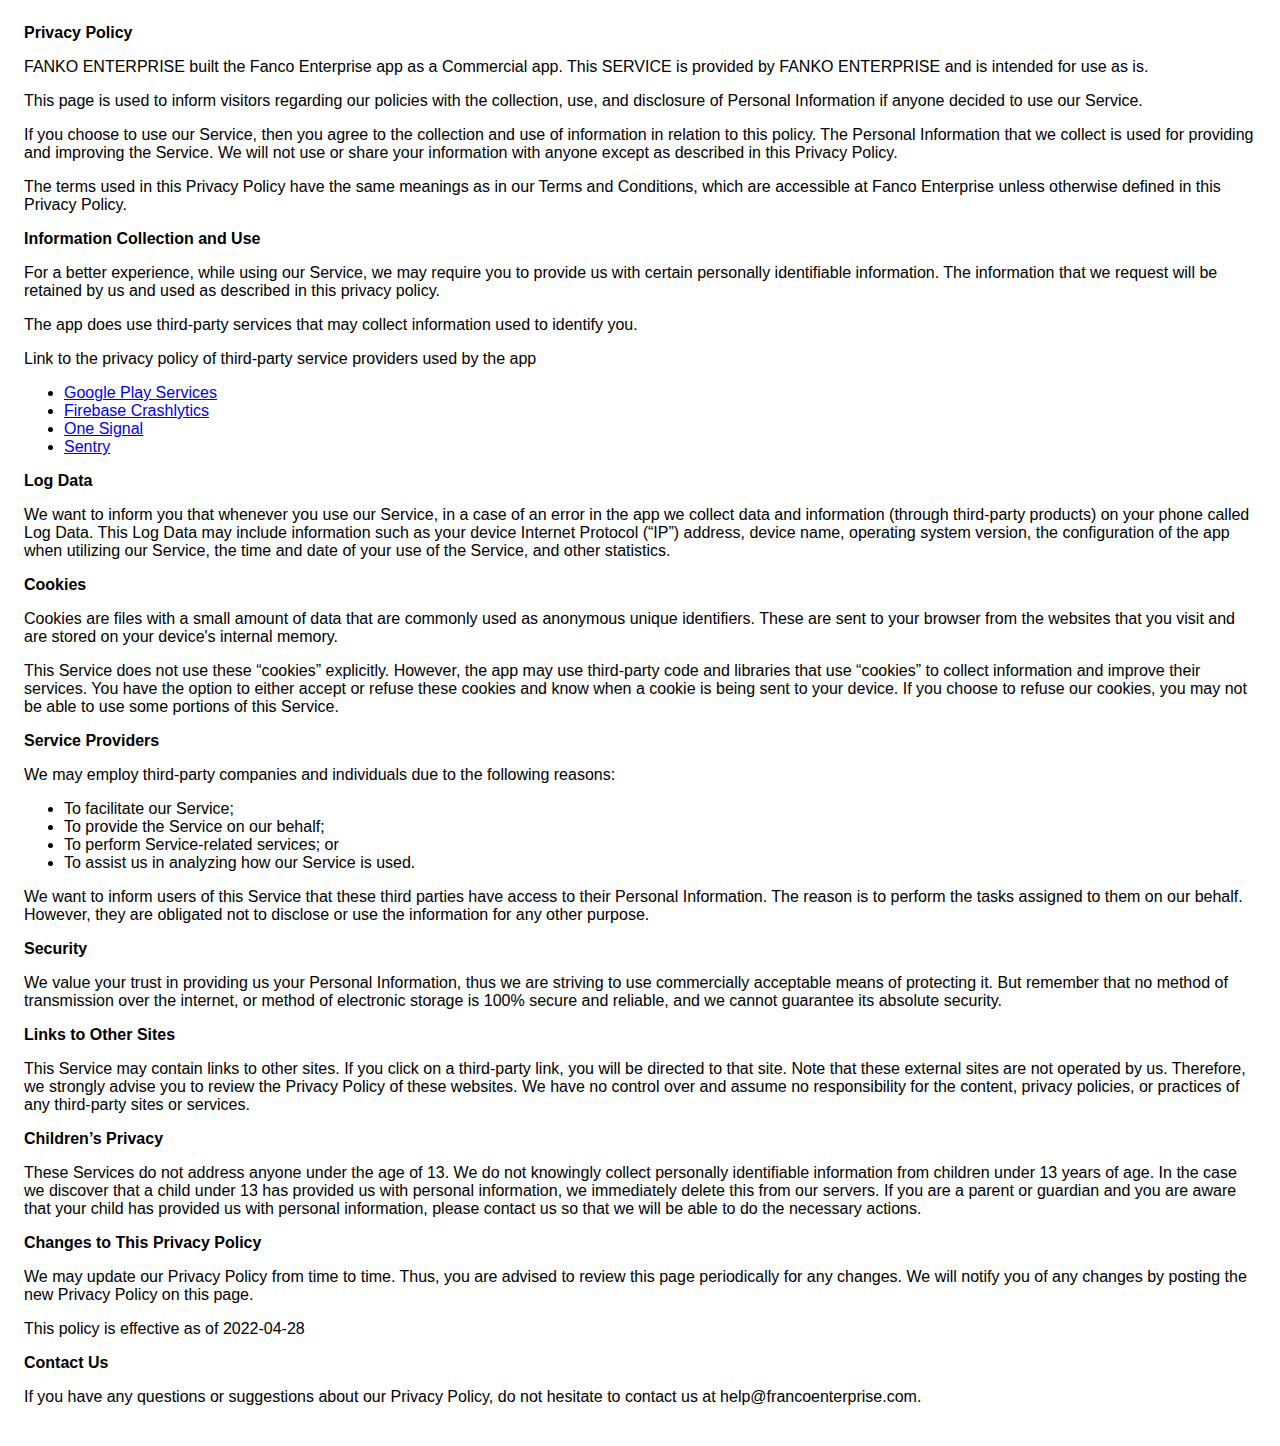
<file: fanko.html>
<!DOCTYPE html>
    <html>
    <head>
      <meta charset='utf-8'>
      <meta name='viewport' content='width=device-width'>
      <title>Privacy Policy</title>
      <style> body { font-family: 'Helvetica Neue', Helvetica, Arial, sans-serif; padding:1em; } </style>
    </head>
    <body>
    <strong>Privacy Policy</strong> <p>
                  FANKO ENTERPRISE built the Fanco Enterprise app as
                  a Commercial app. This SERVICE is provided by
                  FANKO ENTERPRISE  and is intended for use as
                  is.
                </p> <p>
                  This page is used to inform visitors regarding our
                  policies with the collection, use, and disclosure of Personal
                  Information if anyone decided to use our Service.
                </p> <p>
                  If you choose to use our Service, then you agree to
                  the collection and use of information in relation to this
                  policy. The Personal Information that we collect is
                  used for providing and improving the Service. We will not use or share your information with
                  anyone except as described in this Privacy Policy.
                </p> <p>
                  The terms used in this Privacy Policy have the same meanings
                  as in our Terms and Conditions, which are accessible at
                  Fanco Enterprise unless otherwise defined in this Privacy Policy.
                </p> <p><strong>Information Collection and Use</strong></p> <p>
                  For a better experience, while using our Service, we
                  may require you to provide us with certain personally
                  identifiable information. The information that
                  we request will be retained by us and used as described in this privacy policy.
                </p> <div><p>
                    The app does use third-party services that may collect
                    information used to identify you.
                  </p> <p>
                    Link to the privacy policy of third-party service providers used
                    by the app
                  </p> <ul><li><a href="https://www.google.com/policies/privacy/" target="_blank" rel="noopener noreferrer">Google Play Services</a></li><!----><!----><li><a href="https://firebase.google.com/support/privacy/" target="_blank" rel="noopener noreferrer">Firebase Crashlytics</a></li><!----><!----><!----><!----><!----><!----><!----><!----><!----><!----><li><a href="https://onesignal.com/privacy_policy" target="_blank" rel="noopener noreferrer">One Signal</a></li><!----><li><a href="https://sentry.io/privacy/" target="_blank" rel="noopener noreferrer">Sentry</a></li><!----><!----><!----><!----><!----><!----><!----><!----><!----><!----><!----></ul></div> <p><strong>Log Data</strong></p> <p>
                  We want to inform you that whenever you
                  use our Service, in a case of an error in the app
                  we collect data and information (through third-party
                  products) on your phone called Log Data. This Log Data may
                  include information such as your device Internet Protocol
                  (“IP”) address, device name, operating system version, the
                  configuration of the app when utilizing our Service,
                  the time and date of your use of the Service, and other
                  statistics.
                </p> <p><strong>Cookies</strong></p> <p>
                  Cookies are files with a small amount of data that are
                  commonly used as anonymous unique identifiers. These are sent
                  to your browser from the websites that you visit and are
                  stored on your device's internal memory.
                </p> <p>
                  This Service does not use these “cookies” explicitly. However,
                  the app may use third-party code and libraries that use
                  “cookies” to collect information and improve their services.
                  You have the option to either accept or refuse these cookies
                  and know when a cookie is being sent to your device. If you
                  choose to refuse our cookies, you may not be able to use some
                  portions of this Service.
                </p> <p><strong>Service Providers</strong></p> <p>
                  We may employ third-party companies and
                  individuals due to the following reasons:
                </p> <ul><li>To facilitate our Service;</li> <li>To provide the Service on our behalf;</li> <li>To perform Service-related services; or</li> <li>To assist us in analyzing how our Service is used.</li></ul> <p>
                  We want to inform users of this Service
                  that these third parties have access to their Personal
                  Information. The reason is to perform the tasks assigned to
                  them on our behalf. However, they are obligated not to
                  disclose or use the information for any other purpose.
                </p> <p><strong>Security</strong></p> <p>
                  We value your trust in providing us your
                  Personal Information, thus we are striving to use commercially
                  acceptable means of protecting it. But remember that no method
                  of transmission over the internet, or method of electronic
                  storage is 100% secure and reliable, and we cannot
                  guarantee its absolute security.
                </p> <p><strong>Links to Other Sites</strong></p> <p>
                  This Service may contain links to other sites. If you click on
                  a third-party link, you will be directed to that site. Note
                  that these external sites are not operated by us.
                  Therefore, we strongly advise you to review the
                  Privacy Policy of these websites. We have
                  no control over and assume no responsibility for the content,
                  privacy policies, or practices of any third-party sites or
                  services.
                </p> <p><strong>Children’s Privacy</strong></p> <div><p>
                    These Services do not address anyone under the age of 13.
                    We do not knowingly collect personally
                    identifiable information from children under 13 years of age. In the case
                    we discover that a child under 13 has provided
                    us with personal information, we immediately
                    delete this from our servers. If you are a parent or guardian
                    and you are aware that your child has provided us with
                    personal information, please contact us so that
                    we will be able to do the necessary actions.
                  </p></div> <!----> <p><strong>Changes to This Privacy Policy</strong></p> <p>
                  We may update our Privacy Policy from
                  time to time. Thus, you are advised to review this page
                  periodically for any changes. We will
                  notify you of any changes by posting the new Privacy Policy on
                  this page.
                </p> <p>This policy is effective as of 2022-04-28</p> <p><strong>Contact Us</strong></p> <p>
                  If you have any questions or suggestions about our
                  Privacy Policy, do not hesitate to contact us at help@francoenterprise.com.
                </p> 
    </body>
    </html>
</file>
